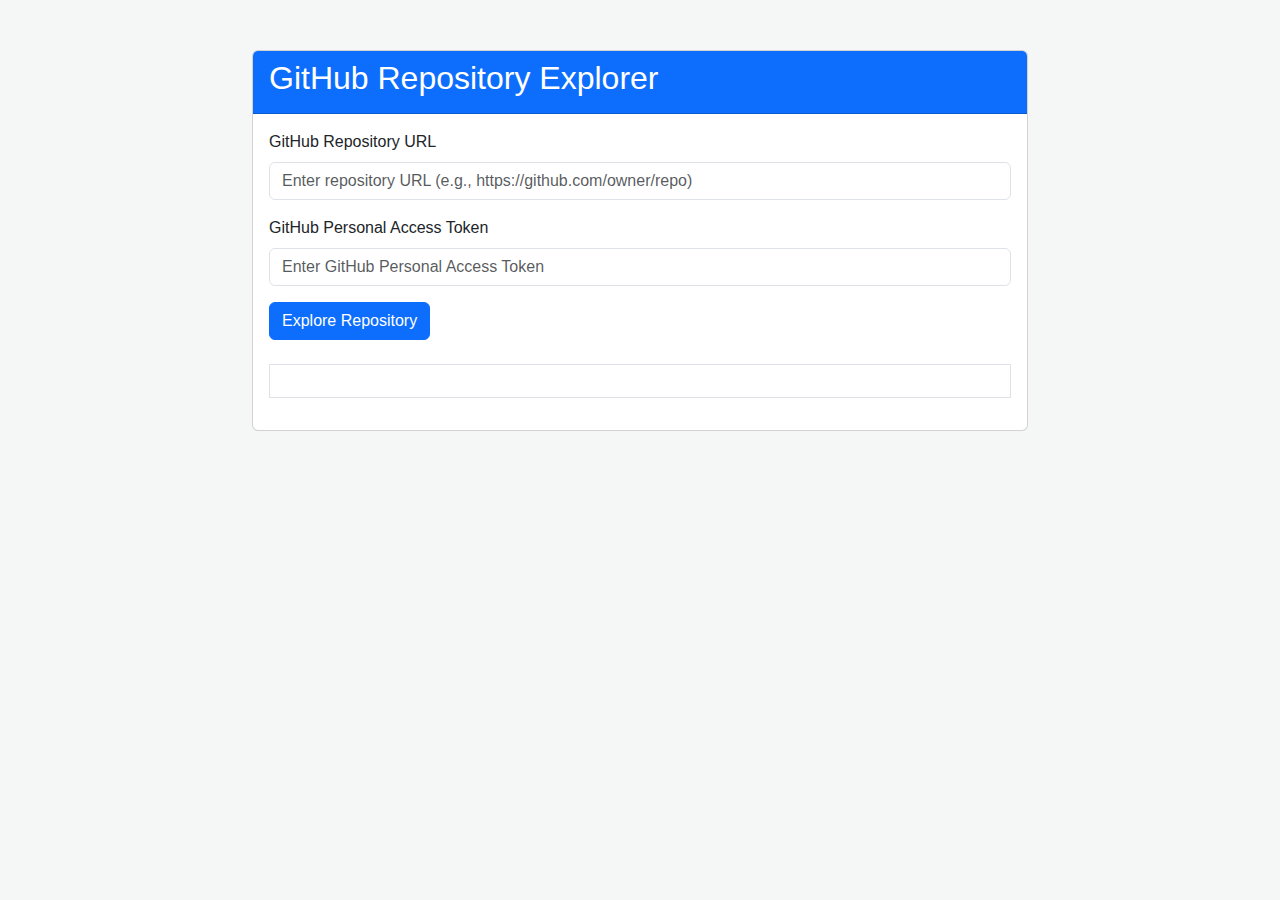
<file: index.html>
<!DOCTYPE html>
<html lang="en">
<head>
    <meta charset="UTF-8">
    <meta name="viewport" content="width=device-width, initial-scale=1.0">
    <title>Code Analysis Dashboard</title>
    <link href="https://cdn.jsdelivr.net/npm/bootstrap@5.2.3/dist/css/bootstrap.min.css" rel="stylesheet">
    <style>
        body {
            background-color: #f4f7f6;
            font-family: 'Arial', sans-serif;
        }
        .container {
            max-width: 800px;
            margin-top: 50px;
        }
        #result-container {
            margin-top: 20px;
            max-height: 500px;
            overflow-y: auto;
        }
    </style>
</head>
<body>
    <div class="container">
        <div class="card">
            <div class="card-header bg-primary text-white">
                <h2>GitHub Repository Explorer</h2>
            </div>
            <div class="card-body">
                <form id="repo-form">
                    <div class="mb-3">
                        <label for="repo-url" class="form-label">GitHub Repository URL</label>
                        <input 
                            type="text" 
                            class="form-control" 
                            id="repo-url" 
                            placeholder="Enter repository URL (e.g., https://github.com/owner/repo)"
                            required
                        >
                    </div>
                    <div class="mb-3">
                        <label for="github-token" class="form-label">GitHub Personal Access Token</label>
                        <input 
                            type="password" 
                            class="form-control" 
                            id="github-token" 
                            placeholder="Enter GitHub Personal Access Token"
                            required
                        >
                    </div>
                    <button type="submit" class="btn btn-primary">
                        Explore Repository
                    </button>
                </form>

                <div id="result-container" class="mt-4">
                    <pre id="result-output" class="border p-3"></pre>
                </div>
            </div>
        </div>
    </div>

    <script>
    document.getElementById('repo-form').addEventListener('submit', function(e) {
        e.preventDefault();
        
        const repoUrl = document.getElementById('repo-url').value;
        const githubToken = document.getElementById('github-token').value;
        const resultOutput = document.getElementById('result-output');

        // Clear previous results
        resultOutput.textContent = 'Processing...';

        // Use Fetch API to call Python script
        fetch('/explore_repository', {
            method: 'POST',
            headers: {
                'Content-Type': 'application/json',
            },
            body: JSON.stringify({
                repo_url: repoUrl,
                github_token: githubToken
            })
        })
        .then(response => response.json())
        .then(data => {
            // Display results
            resultOutput.textContent = JSON.stringify(data, null, 2);
        })
        .catch(error => {
            resultOutput.textContent = `Error: ${error.message}`;
        });
    });
    </script>

    <script src="https://cdn.jsdelivr.net/npm/bootstrap@5.2.3/dist/js/bootstrap.bundle.min.js"></script>
</body>
</html>
</file>
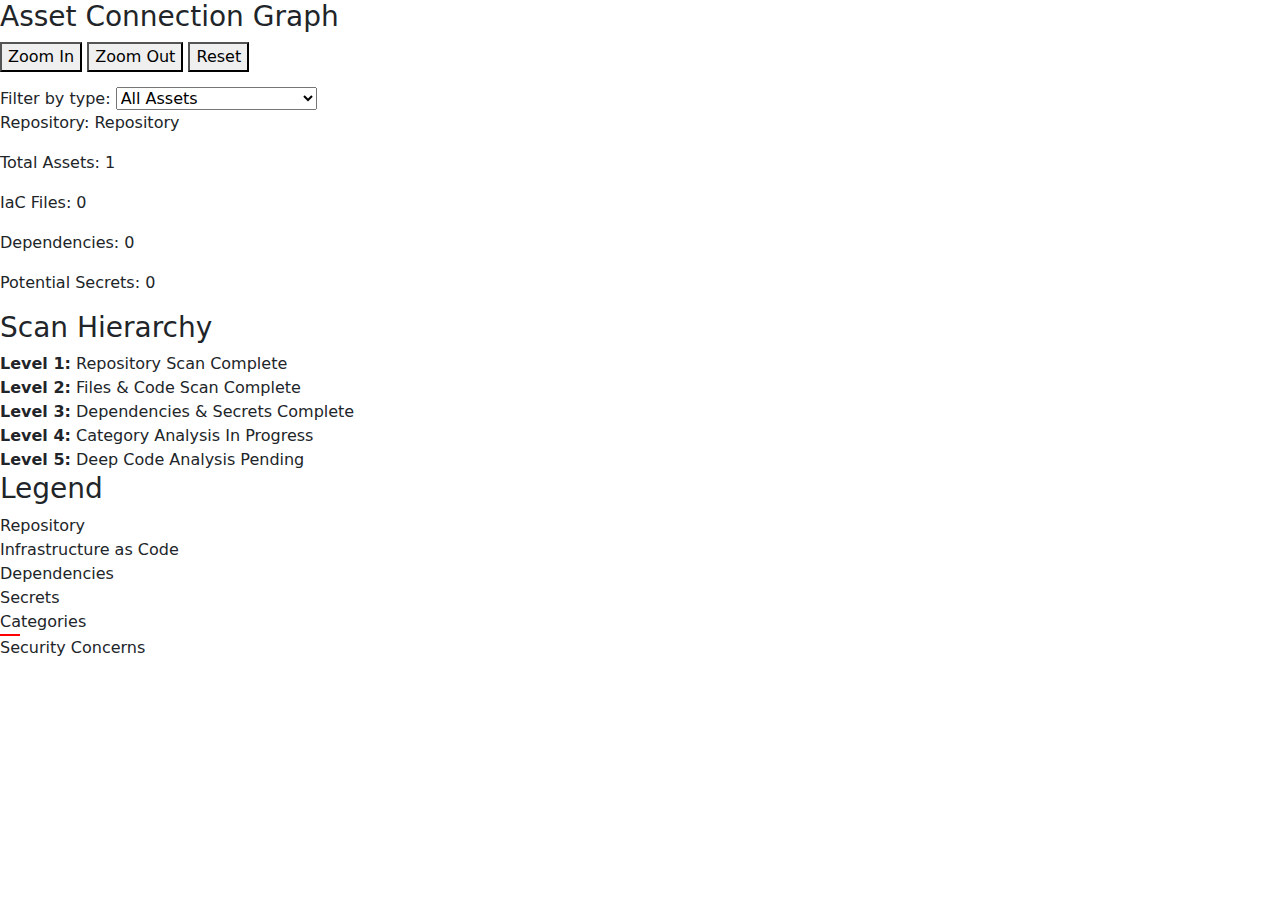
<file: asset_map.html>
<!DOCTYPE html>
<html lang="en">
<head>
    <meta charset="UTF-8">
    <meta name="viewport" content="width=device-width, initial-scale=1.0">
    <title>Asset Connection Graph</title>
    <script src="https://d3js.org/d3.v7.min.js"></script>
    <link href="https://cdn.jsdelivr.net/npm/bootstrap@5.2.3/dist/css/bootstrap.min.css" rel="stylesheet">
    <style>
        
    </style>
</head>
<body>
    <div id="container"></div>
    
    <div class="controls">
        <h3>Asset Connection Graph</h3>
        <div>
            <button id="zoomIn">Zoom In</button>
            <button id="zoomOut">Zoom Out</button>
            <button id="resetZoom">Reset</button>
        </div>
        <div style="margin-top: 15px;">
            <label for="filter">Filter by type:</label>
            <select id="filter">
                <option value="all">All Assets</option>
                <option value="iac">Infrastructure as Code</option>
                <option value="dependency">Dependencies</option>
                <option value="secret">Secrets</option>
            </select>
        </div>
        <div class="stats">
            <p id="repoName">Repository: N/A</p>
            <p id="totalAssets">Total Assets: 0</p>
            <p id="iacFiles">IaC Files: 0</p>
            <p id="dependencyFiles">Dependencies: 0</p>
            <p id="secretFiles">Potential Secrets: 0</p>
        </div>
    </div>
    
    <div class="hierarchy-info">
        <h3>Scan Hierarchy</h3>
        <div class="hierarchy-level">
            <strong>Level 1:</strong> Repository Scan
            <span class="scan-status status-complete">Complete</span>
        </div>
        <div class="hierarchy-level">
            <strong>Level 2:</strong> Files & Code Scan
            <span class="scan-status status-complete">Complete</span>
        </div>
        <div class="hierarchy-level">
            <strong>Level 3:</strong> Dependencies & Secrets
            <span class="scan-status status-complete">Complete</span>
        </div>
        <div class="hierarchy-level">
            <strong>Level 4:</strong> Category Analysis
            <span class="scan-status status-in-progress">In Progress</span>
        </div>
        <div class="hierarchy-level">
            <strong>Level 5:</strong> Deep Code Analysis
            <span class="scan-status status-pending">Pending</span>
        </div>
    </div>
    
    <div class="legend">
        <h3>Legend</h3>
        <div class="legend-item"><div class="legend-color" style="background-color: #3366cc;"></div> Repository</div>
        <div class="legend-item"><div class="legend-color" style="background-color: #109618;"></div> Infrastructure as Code</div>
        <div class="legend-item"><div class="legend-color" style="background-color: #ff9900;"></div> Dependencies</div>
        <div class="legend-item"><div class="legend-color" style="background-color: #dc3912;"></div> Secrets</div>
        <div class="legend-item"><div class="legend-color" style="background-color: #999999;"></div> Categories</div>
        <div class="legend-item"><div style="height: 2px; width: 20px; background-color: #ff0000; margin-right: 10px;"></div> Security Concerns</div>
    </div>
    <script id="graph-data"></script>
    <script src="asset_map_script.js"></script>
    <div class="tooltip" id="tooltip" style="opacity: 0;"></div>
    
    <script>
        // Default data in case no data is passed
        const defaultNodes = [
            {id: 0, name: 'Repository', type: 'repository', group: 'repository', size: 25}
        ];
        const defaultLinks = [];

        // Use passed data or default
        const nodes = typeof passedNodes !== 'undefined' ? passedNodes : defaultNodes;
        const links = typeof passedLinks !== 'undefined' ? passedLinks : defaultLinks;
        
        // Update stats dynamically
        document.getElementById('repoName').textContent = `Repository: ${nodes.find(n => n.type === 'repository')?.name || 'N/A'}`;
        document.getElementById('totalAssets').textContent = `Total Assets: ${nodes.length}`;
        document.getElementById('iacFiles').textContent = `IaC Files: ${nodes.filter(n => n.group === 'iac').length}`;
        document.getElementById('dependencyFiles').textContent = `Dependencies: ${nodes.filter(n => n.group === 'dependency').length}`;
        document.getElementById('secretFiles').textContent = `Potential Secrets: ${nodes.filter(n => n.group === 'secret').length}`;

        // Set up the SVG container
        const width = window.innerWidth;
        const height = window.innerHeight;
        
        const svg = d3.select("#container")
            .append("svg")
            .attr("width", width)
            .attr("height", height);
        
        // Create a group for the visualization
        const g = svg.append("g");
        
        // Set up zoom behavior
        const zoom = d3.zoom()
            .scaleExtent([0.1, 10])
            .on("zoom", (event) => {{
                g.attr("transform", event.transform);
            }});
        
        svg.call(zoom);
        
        // Color scale for different node types
        const colorScale = d3.scaleOrdinal()
            .domain(["repository", "iac", "dependency", "secret", "category"])
            .range(["#3366cc", "#109618", "#ff9900", "#dc3912", "#999999"]);
        
        // Set up the force simulation
        const simulation = d3.forceSimulation(nodes)
            .force("link", d3.forceLink(links).id(d => d.id).distance(d => {
                // Adjust repulsion based on node type
                if (d.source.type === "repository") {
                    return 100;
                } else if (d.source.type === "category" || d.target.type === "category") {
                    return 80;
                } else {
                    return 30;
                }
            }))
            .force("charge", d3.forceManyBody().strength(d => {
                // Adjust repulsion based on node type
                if (d.type === "repository") return -500;
                if (d.type === "category") return -300;
                return -100;
            }))
            .force("center", d3.forceCenter(width / 2, height / 2))
            .force("collide", d3.forceCollide().radius(d => d.size * 1.5));
        
        // Draw the links
        const link = g.append("g")
            .selectAll("line")
            .data(links)
            .enter()
            .append("line")
            .attr("class", d => d.type === "security_concern" ? "link security-link" : "link")
            .attr("stroke", d => d.type === "security_concern" ? "#ff0000" : "#999")
            .attr("stroke-width", d => Math.sqrt(d.value));
        
        // Draw the nodes
        const node = g.append("g")
            .selectAll("circle")
            .data(nodes)
            .enter()
            .append("circle")
            .attr("class", "node")
            .attr("r", d => d.size)
            .attr("fill", d => colorScale(d.group))
            .call(d3.drag()
                .on("start", dragstarted)
                .on("drag", dragged)
                .on("end", dragended));
        
        // Add labels to category and repository nodes
        const labels = g.append("g")
            .selectAll("text")
            .data(nodes.filter(d => d.type === "repository" || d.type === "category"))
            .enter()
            .append("text")
            .attr("dx", d => d.type === "repository" ? -20 : 12)
            .attr("dy", ".35em")
            .text(d => d.name)
            .style("font-size", d => d.type === "repository" ? "14px" : "12px")
            .style("font-weight", d => d.type === "repository" ? "bold" : "normal");
        
        // Add tooltips
        const tooltip = d3.select("#tooltip");
        
        node.on("mouseover", function(event, d) {
            tooltip.transition()
                .duration(200)
                .style("opacity", .9);
            
            let tooltipContent = `<strong>${d.name}</strong><br>`;
            tooltipContent += `<strong>Type:</strong> ${d.type}<br>`;
            
            if (d.path) {
                tooltipContent += `<strong>Path:</strong> ${d.path}<br>`;
            }
            
            if (d.group) {
                tooltipContent += `<strong>Group:</strong> ${d.group}`;
            }
            
            tooltip.html(tooltipContent)
                .style("left", (event.pageX + 10) + "px")
                .style("top", (event.pageY - 28) + "px");
            
            // Highlight connected nodes and links
            const connectedNodeIds = new Set();
            links.forEach(link => {
                if (link.source.id === d.id || link.target.id === d.id) {
                    connectedNodeIds.add(link.source.id);
                    connectedNodeIds.add(link.target.id);
                }
            });
            
            node.style("opacity", node => connectedNodeIds.has(node.id) ? 1 : 0.2);
            link.style("opacity", link => 
                (link.source.id === d.id || link.target.id === d.id) ? 1 : 0.1);
            
            // Bring this node to front
            this.parentNode.appendChild(this);
        })
        .on("mouseout", function() {
            tooltip.transition()
                .duration(500)
                .style("opacity", 0);
            
            // Reset opacity
            node.style("opacity", 1);
            link.style("opacity", d => d.type === "security_concern" ? 0.8 : 0.6);
        });
        
        // Update positions on each tick
        simulation.on("tick", () => {
            link
                .attr("x1", d => d.source.x)
                .attr("y1", d => d.source.y)
                .attr("x2", d => d.target.x)
                .attr("y2", d => d.target.y);
            
            node
                .attr("cx", d => d.x)
                .attr("cy", d => d.y);
            
            labels
                .attr("x", d => d.x)
                .attr("y", d => d.y);
        });
        
        // Drag functions
        function dragstarted(event, d) {
            if (!event.active) simulation.alphaTarget(0.3).restart();
            d.fx = d.x;
            d.fy = d.y;
        }
        
        function dragged(event, d) {
            d.fx = event.x;
            d.fy = event.y;
        }
        
        function dragended(event, d) {
            if (!event.active) simulation.alphaTarget(0);
            d.fx = null;
            d.fy = null;
        }
        
        // Zoom controls
        document.getElementById("zoomIn").addEventListener("click", () => {
            svg.transition().call(zoom.scaleBy, 1.5);
        });
        
        document.getElementById("zoomOut").addEventListener("click", () => {
            svg.transition().call(zoom.scaleBy, 0.75);
        });
        
        document.getElementById("resetZoom").addEventListener("click", () => {
            svg.transition().call(zoom.transform, d3.zoomIdentity);
        });
        
        // Filtering
        document.getElementById("filter").addEventListener("change", function() {
            const filterValue = this.value;
            
            if (filterValue === "all") {
                node.style("opacity", 1);
                link.style("opacity", d => d.type === "security_concern" ? 0.8 : 0.6);
            } else {
                node.style("opacity", d => (d.group === filterValue || d.type === "repository" || d.type === "category") ? 1 : 0.1);
                link.style("opacity", d => {
                    const sourceGroup = d.source.group;
                    const targetGroup = d.target.group;
                    return (sourceGroup === filterValue || targetGroup === filterValue || 
                            d.source.type === "repository" || d.target.type === "repository" ||
                            d.source.type === "category" || d.target.type === "category") ? 
                            (d.type === "security_concern" ? 0.8 : 0.6) : 0.1;
                });
            }
        });
        
        // Initial zoom to fit
        svg.call(zoom.transform, d3.zoomIdentity.scale(0.8));
        
        // Simulate hierarchical scanning
        function updateScanStatus(level, status) {
            const statusElements = document.querySelectorAll('.scan-status');
            if (statusElements[level-1]) {
                statusElements[level-1].className = 'scan-status status-' + status;
                statusElements[level-1].textContent = status.charAt(0).toUpperCase() + status.slice(1);
            }
        }
        
        // Simulate background scanning
        setTimeout(() => updateScanStatus(4, 'complete'), 5000);
        setTimeout(() => updateScanStatus(5, 'in-progress'), 6000);
        setTimeout(() => updateScanStatus(5, 'complete'), 15000);
    </script>
    
    <script src="https://cdn.jsdelivr.net/npm/bootstrap@5.2.3/dist/js/bootstrap.bundle.min.js"></script>
</body>
</html>
</file>
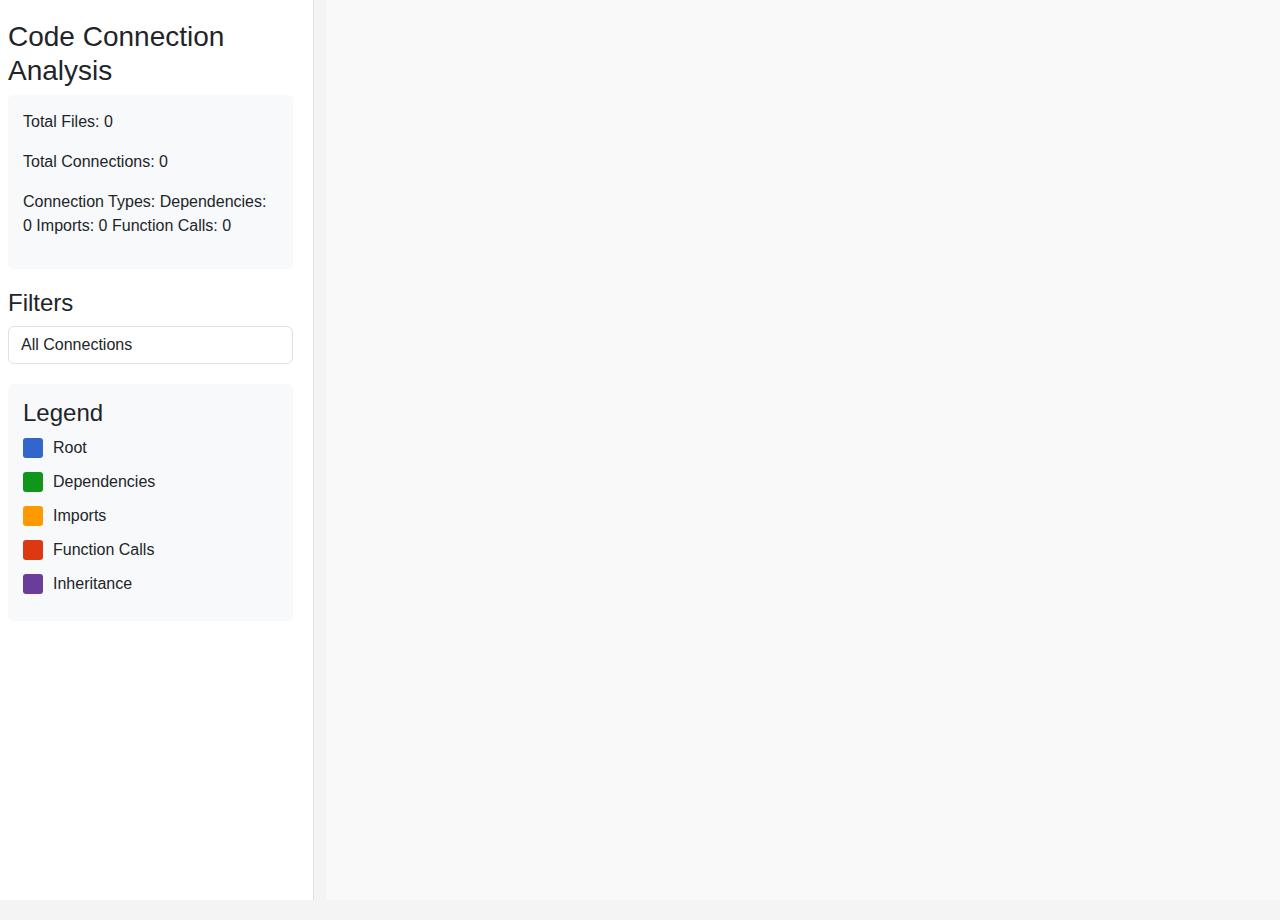
<file: code_connection_graph.html>
<!DOCTYPE html>
<html lang="en">
<head>
    <meta charset="UTF-8">
    <title>Code Connection Graph</title>
    <script src="https://d3js.org/d3.v7.min.js"></script>
    <link href="https://cdn.jsdelivr.net/npm/bootstrap@5.2.3/dist/css/bootstrap.min.css" rel="stylesheet">
    <link rel="stylesheet" href="code_connection_graph_styles.css">
</head>
<body>
    <div class="container-fluid">
        <div class="row">
            <div class="col-md-3 sidebar">
                <h3>Code Connection Analysis</h3>
                <div class="stats">
                    <p id="totalFiles">Total Files: <span>0</span></p>
                    <p id="totalConnections">Total Connections: <span>0</span></p>
                    <p id="connectionTypes">Connection Types: 
                        <span id="dependencyCount">Dependencies: 0</span>
                        <span id="importCount">Imports: 0</span>
                        <span id="functionCallCount">Function Calls: 0</span>
                    </p>
                </div>
                <div class="controls">
                    <h4>Filters</h4>
                    <select id="connectionTypeFilter" class="form-control">
                        <option value="all">All Connections</option>
                        <option value="dependency">Dependencies</option>
                        <option value="import">Imports</option>
                        <option value="function_call">Function Calls</option>
                        <option value="inheritance">Inheritance</option>
                    </select>
                </div>
                <div class="legend">
                    <h4>Legend</h4>
                    <div class="legend-item">
                        <div class="color-box" style="background-color: #3366cc;"></div>
                        <span>Root</span>
                    </div>
                    <div class="legend-item">
                        <div class="color-box" style="background-color: #109618;"></div>
                        <span>Dependencies</span>
                    </div>
                    <div class="legend-item">
                        <div class="color-box" style="background-color: #ff9900;"></div>
                        <span>Imports</span>
                    </div>
                    <div class="legend-item">
                        <div class="color-box" style="background-color: #dc3912;"></div>
                        <span>Function Calls</span>
                    </div>
                    <div class="legend-item">
                        <div class="color-box" style="background-color: #6a3d9a;"></div>
                        <span>Inheritance</span>
                    </div>
                </div>
            </div>
            <div class="col-md-9">
                <div id="container"></div>
                <div id="tooltip" class="tooltip"></div>
            </div>
        </div>
    </div>

    <script src="code_connection_graph_script.js"></script>
    <script src="https://cdn.jsdelivr.net/npm/bootstrap@5.2.3/dist/js/bootstrap.bundle.min.js"></script>
</body>
</html>
</file>
<file: code_connection_graph_styles.css>
body {
    font-family: 'Segoe UI', Tahoma, Geneva, Verdana, sans-serif;
    background-color: #f4f4f4;
}

.container-fluid {
    padding: 0;
}

.sidebar {
    background-color: #ffffff;
    border-right: 1px solid #e0e0e0;
    height: 100vh;
    padding: 20px;
    overflow-y: auto;
}

#container {
    width: 100%;
    height: 100vh;
    background-color: #f9f9f9;
}

.stats {
    margin-bottom: 20px;
    padding: 15px;
    background-color: #f8f9fa;
    border-radius: 5px;
}

.controls {
    margin-bottom: 20px;
}

.legend {
    background-color: #f8f9fa;
    padding: 15px;
    border-radius: 5px;
}

.legend-item {
    display: flex;
    align-items: center;
    margin-bottom: 10px;
}

.color-box {
    width: 20px;
    height: 20px;
    margin-right: 10px;
    border-radius: 3px;
}

.tooltip {
    position: absolute;
    background-color: rgba(0, 0, 0, 0.8);
    color: white;
    padding: 10px;
    border-radius: 5px;
    pointer-events: none;
    max-width: 250px;
    z-index: 1000;
}

/* Add hover and click styles for interactive nodes */
.node {
    cursor: pointer;
    transition: all 0.3s ease;
}

.node:hover {
    stroke: #000;
    stroke-width: 3px;
}

.node.active {
    stroke: #007bff;
    stroke-width: 4px;
}
</file>
